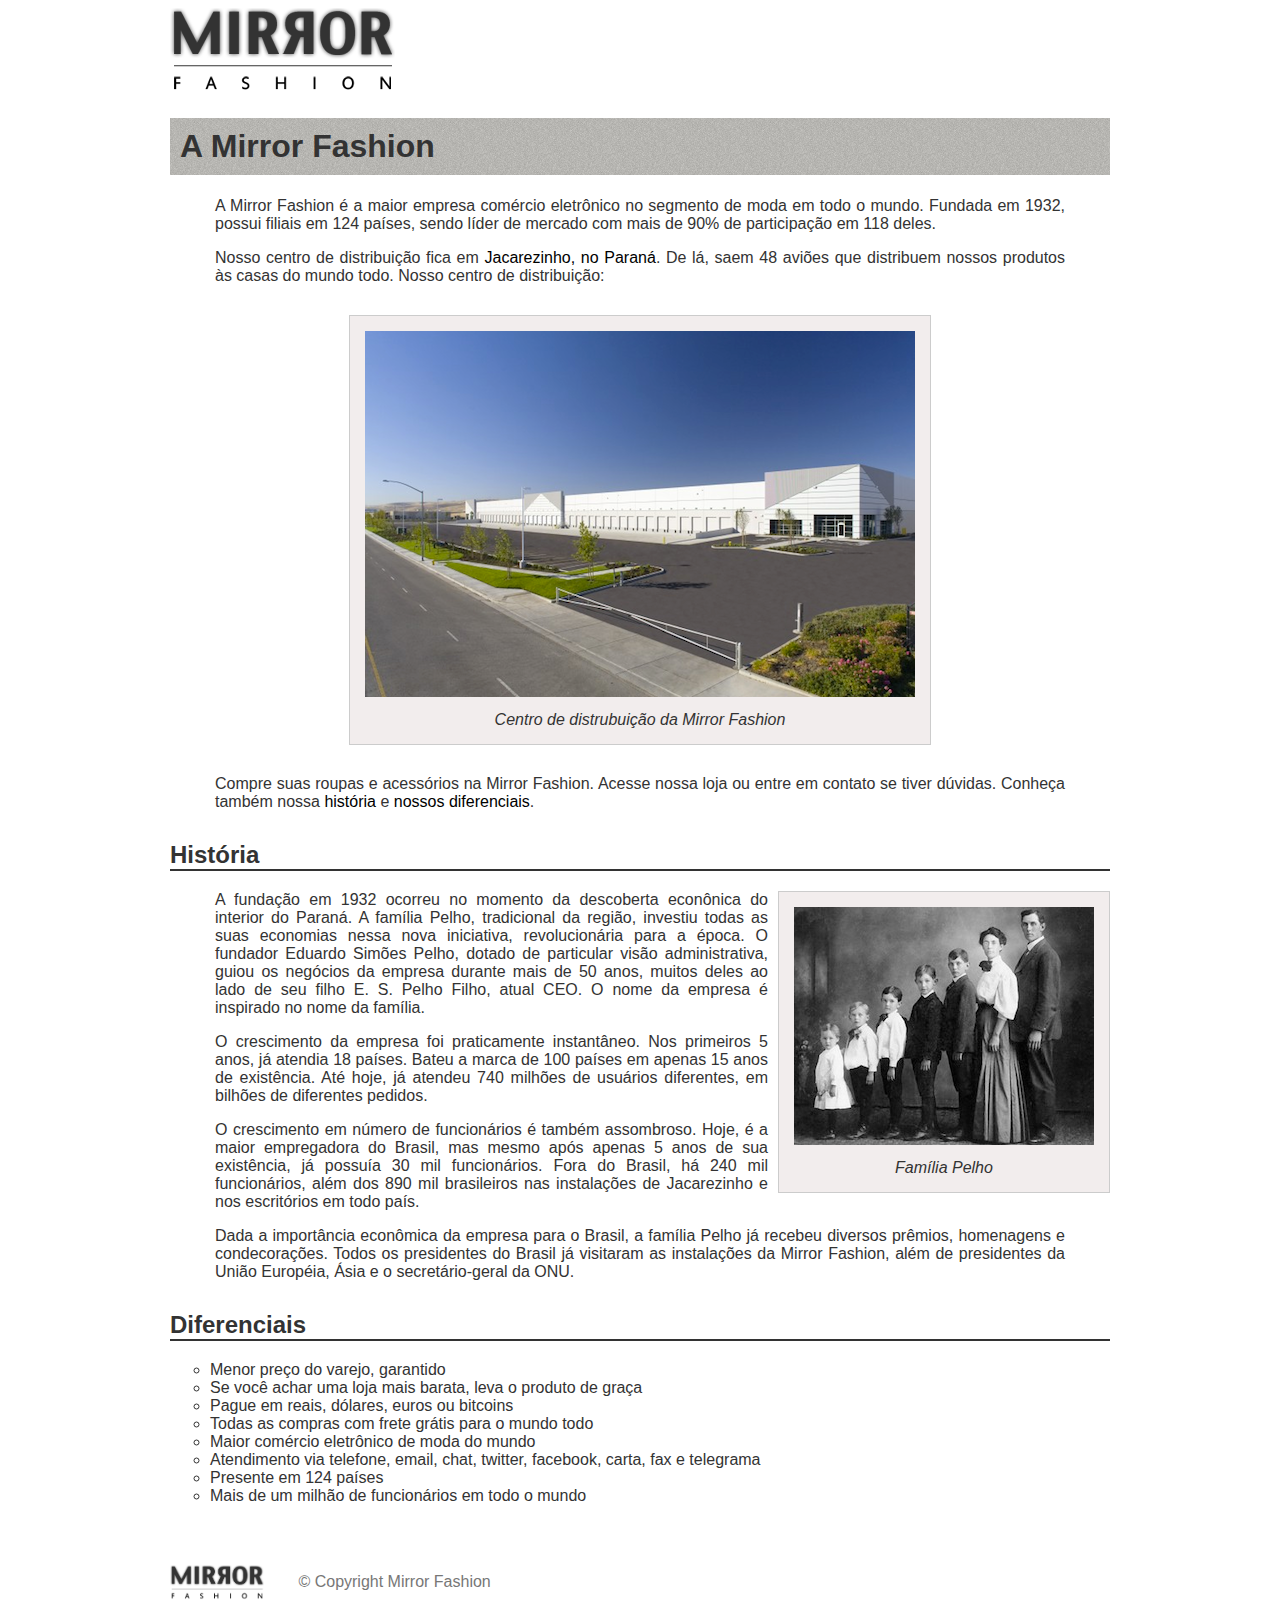
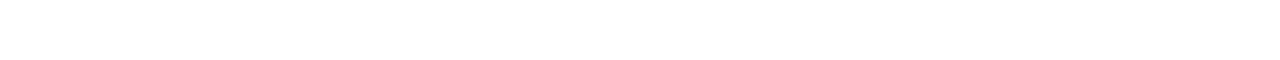
<file: sobre.html>
<!DOCTYPE html>
<html lang="pt-br">
<head>
	<title>Mirror Fashion</title>
	<meta charset="UTF-8"/>
	<link rel="stylesheet" href="_css/sobre.css"/>
</head>
<body>
	<img src="_img/logo.png" alt="Logo Mirror Fashion"/>
	<h1>A Mirror Fashion</h1>

	<p>A Mirror Fashion é a maior empresa comércio eletrônico no segmento de moda em todo o mundo. Fundada em 1932, possui filiais em 124 países, sendo líder de mercado com mais de 90% de participação em 118 deles.</p>

	<p>Nosso centro de distribuição fica em <a href="https://maps.google.com.br/?q=Jacarezinho" target="_blank">Jacarezinho, no Paraná</a>. De lá, saem 48 aviões que distribuem nossos produtos às casas do mundo todo. Nosso centro de distribuição:</p>
	<div id="centro">
		<figure id="centro-distribuicao">
			<img src="_img/centro-distribuicao.png" alt="Centro de distribuição Mirror Fashion"/>
			<figcaption>Centro de distrubuição da Mirror Fashion</figcaption>
		</figure>
	</div>

	<p>Compre suas roupas e acessórios na Mirror Fashion. Acesse nossa loja ou entre em contato se tiver dúvidas. Conheça também nossa <a href="#historia">história</a> e <a href="#diferenciais">nossos diferenciais</a>.</p>

	<h2 id="historia">História</h2>

	<figure id="familia-pelho">
		<img src="_img/familia-pelho.jpg" alt="Foto da Família Pelho Preta e Branca">
		<figcaption>Família Pelho</figcaption>
	</figure>

	<p>A fundação em 1932 ocorreu no momento da descoberta econônica do interior do Paraná. A família Pelho, tradicional da região, investiu todas as suas economias nessa nova iniciativa, revolucionária para a época. O fundador Eduardo Simões Pelho, dotado de particular visão administrativa, guiou os negócios da empresa durante mais de 50 anos, muitos deles ao lado de seu filho E. S. Pelho Filho, atual CEO. O nome da empresa é inspirado no nome da família.</p>

	<p>O crescimento da empresa foi praticamente instantâneo. Nos primeiros 5 anos, já atendia 18 países. 
	Bateu a marca de 100 países em apenas 15 anos de existência. Até hoje, já atendeu 740 milhões de usuários diferentes, em bilhões de diferentes pedidos.</p>

	<p>O crescimento em número de funcionários é também assombroso. Hoje, é a maior empregadora do Brasil, mas mesmo após apenas 5 anos de sua existência, já possuía 30 mil funcionários. Fora do Brasil, há 240 mil funcionários, além dos 890 mil brasileiros nas instalações de Jacarezinho e nos escritórios em todo país.</p>

	<p>Dada a importância econômica da empresa para o Brasil, a família Pelho já recebeu diversos prêmios, homenagens e condecorações. Todos os presidentes do Brasil já visitaram as instalações da Mirror Fashion, além de presidentes da União Européia, Ásia e o secretário-geral da ONU.</p>

	<h2 id="diferenciais">Diferenciais</h2>

	<ul>
		<li>Menor preço do varejo, garantido</li>
		<li>Se você achar uma loja mais barata, leva o produto de graça</li>
		<li>Pague em reais, dólares, euros ou bitcoins</li>
		<li>Todas as compras com frete grátis para o mundo todo</li>
		<li>Maior comércio eletrônico de moda do mundo</li>
		<li>Atendimento via telefone, email, chat, twitter, facebook, carta, fax e telegrama</li>
		<li>Presente em 124 países</li>
		<li>Mais de um milhão de funcionários em todo o mundo</li>
	</ul>

	<div id="rodape">
		<img src="_img/logo.png">
		&copy; Copyright Mirror Fashion
	</div>

</body>
</html>
</file>
<file: _css/sobre.css>
body {
	color: #333333;
	font-family: "Lucida Sans Unicode",	"Lucida Grande", sans-serif;
	text-align: justify;
	margin-right: auto;
	margin-left: auto;
	width: 940px;
}

p {
	padding: 0px 45px;
}

h1 {
	background-image: url("../_img/sobre-background.jpg");
	padding: 10px;
}

h2 {
	border-bottom: 2px solid #333333;
	margin-top: 30px;
}

figure {
	background-color: #F2EDED;
	border: 1px solid #ccc;
	text-align: center;
	padding: 15px;
	margin: 30px;
}

figcaption {
	font-style: italic;
	margin-top: 10px;
}

figure#centro-distribuicao {
	margin-right: auto;
	margin-left: auto;
	width: 550px;
}

figure#familia-pelho {
	float: right;
	margin: 0px 0px 10px 10px;
}

ul {
	list-style: circle;
}

a {
	text-decoration: none;
	color: black;
}

div#rodape {
	color: #777;
	margin: 30px 0px;
	padding: 30px 0px;;
}

div#rodape img {
	margin-right: 30px;
	vertical-align: middle;
	width: 94px;
}
</file>
